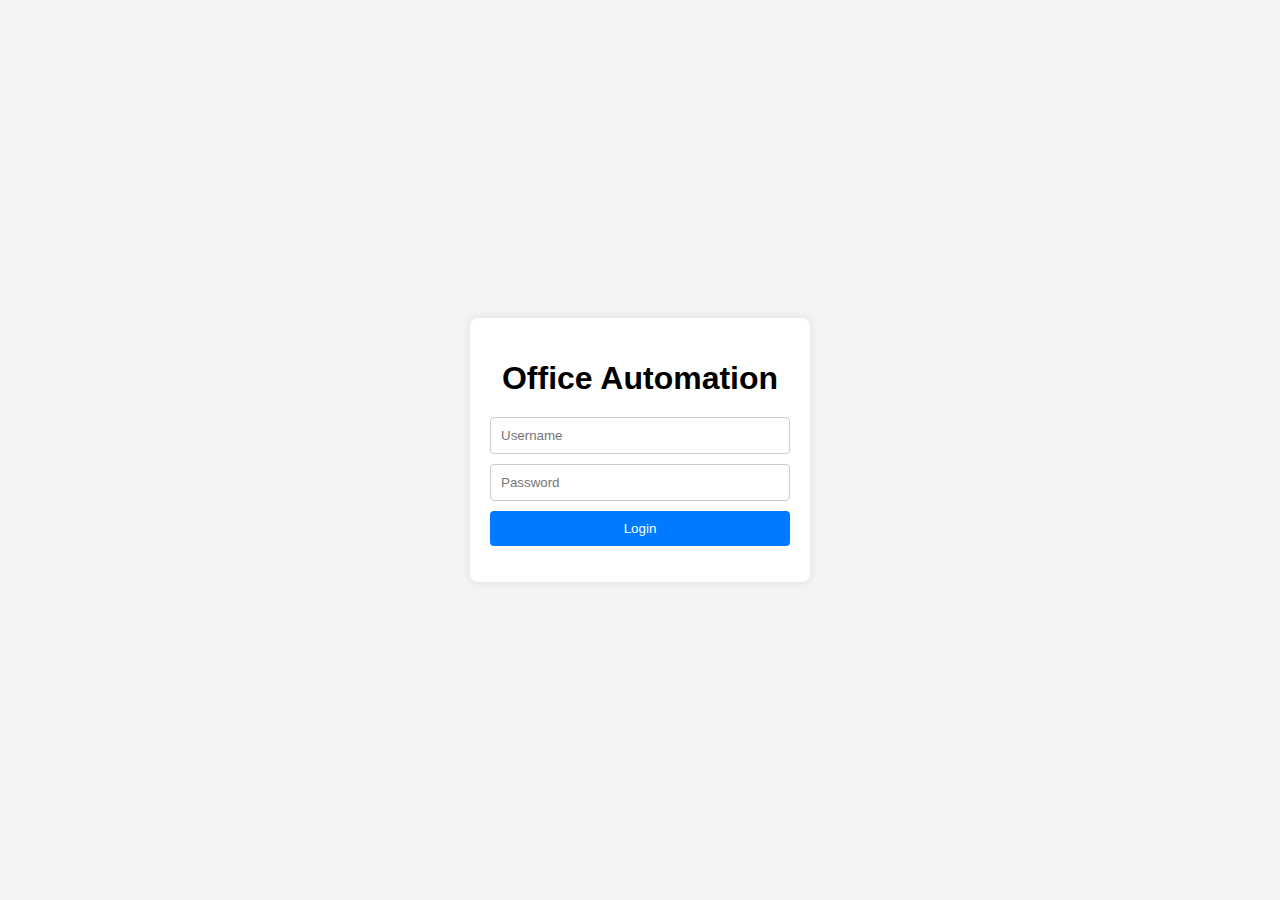
<file: index.html>
<!DOCTYPE html>
<html lang="en">
<head>
  <meta charset="UTF-8">
  <meta name="viewport" content="width=device-width, initial-scale=1.0">
  <title>OA Office Automation - Login</title>
  <link rel="stylesheet" href="styles.css">
</head>
<body>
  <div class="login-container">
    <h1>Office Automation</h1>
    <form id="login-form">
      <input type="text" id="username" placeholder="Username" required>
      <input type="password" id="password" placeholder="Password" required>
      <button type="submit">Login</button>
    </form>
    <p id="error-message"></p>
  </div>
  <script src="app.js"></script>
</body>
</html>
</file>
<file: styles.css>
body {
  font-family: Arial, sans-serif;
  background-color: #f4f4f4;
  display: flex;
  justify-content: center;
  align-items: center;
  height: 100vh;
  margin: 0;
}

.login-container, .dashboard-container {
  background: #fff;
  padding: 20px;
  border-radius: 8px;
  box-shadow: 0 0 10px rgba(0, 0, 0, 0.1);
  text-align: center;
  width: 300px;
}

h1 {
  margin-bottom: 20px;
}

form {
  display: flex;
  flex-direction: column;
}

input[type="text"], input[type="password"] {
  padding: 10px;
  margin-bottom: 10px;
  border: 1px solid #ccc;
  border-radius: 4px;
}

button {
  padding: 10px;
  border: none;
  background-color: #007bff;
  color: #fff;
  border-radius: 4px;
  cursor: pointer;
}

button:hover {
  background-color: #0056b3;
}

#error-message {
  color: red;
  margin-top: 10px;
}
</file>
